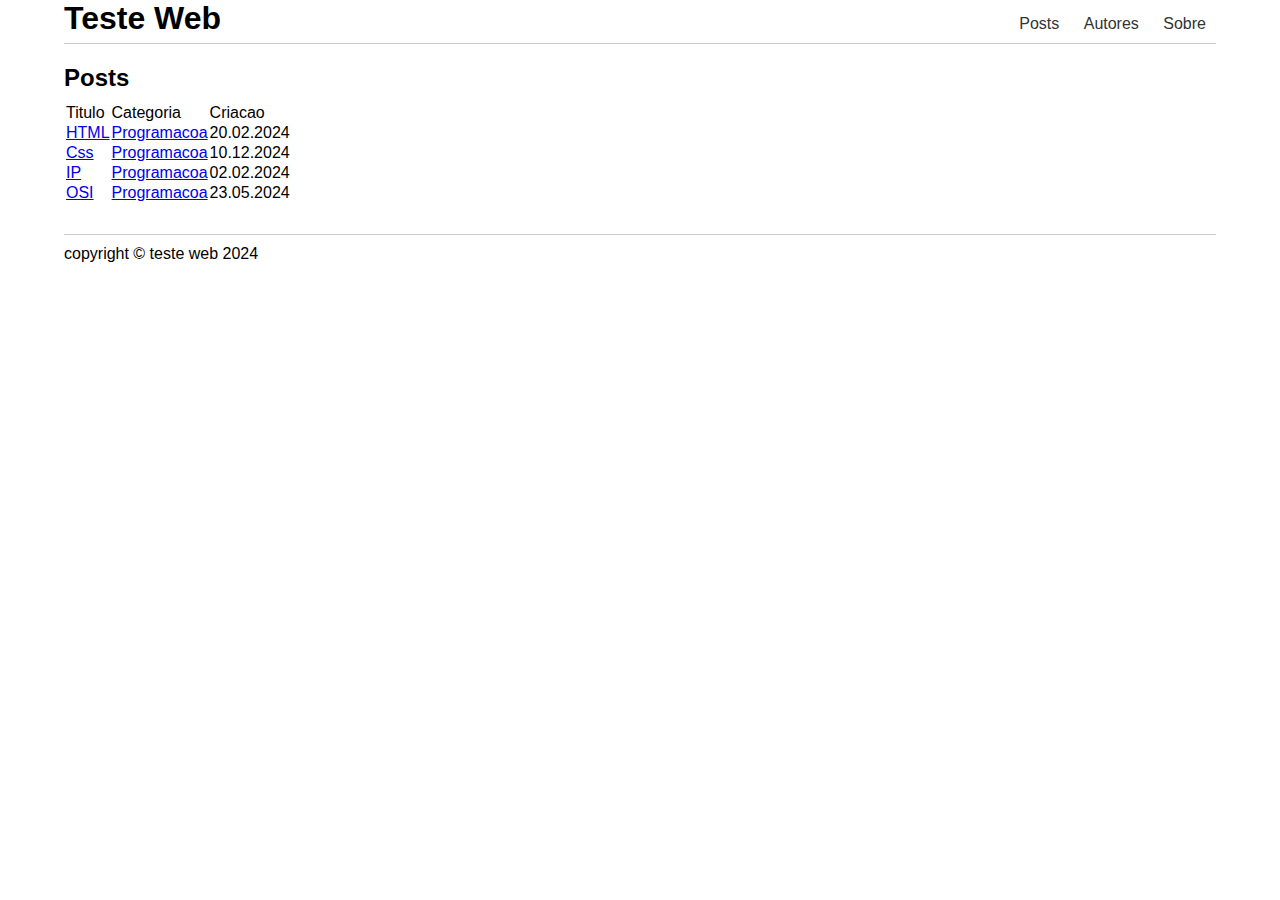
<file: index.html>
<!DOCTYPE html>
<html lang="en">
<head>
    <meta charset="UTF-8">
    <meta name="viewport" content="width=device-width, initial-scale=1.0">
    <link rel="stylesheet" href="css/default.css">
    <title>Test Webe</title>
</head>
<body>
    <header>
        <h1>Teste Web</h1>
        <nav>
            <ul>
                <li><a href="index.html">Posts</a></li>
                <li><a href="autores.html">Autores</a></li>
                <li><a href="sobre.html">Sobre</a></li>
            </ul>
        </nav>
    </header>    
     <main>
        <h2>Posts</h2>

        <table>
            <thead>
                <tr>
                    <td>Titulo</td>
                    <td>Categoria</td>
                    <td>Criacao</td>
                </tr>
            </thead>
            <tbody>
                <tr>
                    <td><a href="post.html">HTML</a></td>
                    <td><a href="categoria.html">Programacoa</a></td>
                    <td>20.02.2024</td>
                </tr>
                <tr>
                    <td><a href="post.html">Css</a></td>
                    <td><a href="categoria.html">Programacoa</a></td>
                    <td>10.12.2024</td>
                </tr>
                <tr>
                    <td><a href="post.html">IP</a></td>
                    <td><a href="categoria.html">Programacoa</a></td>
                    <td>02.02.2024</td>
                </tr>
                <tr>
                    <td><a href="post.html">OSI</a></td>
                    <td><a href="categoria.html">Programacoa</a></td>
                    <td>23.05.2024</td>
                </tr>
            </tbody>
        </table>
     </main>
     <footer>
        <p>copyright &copy; teste web 2024</p>
     </footer>
    
</body>
</html>
</file>
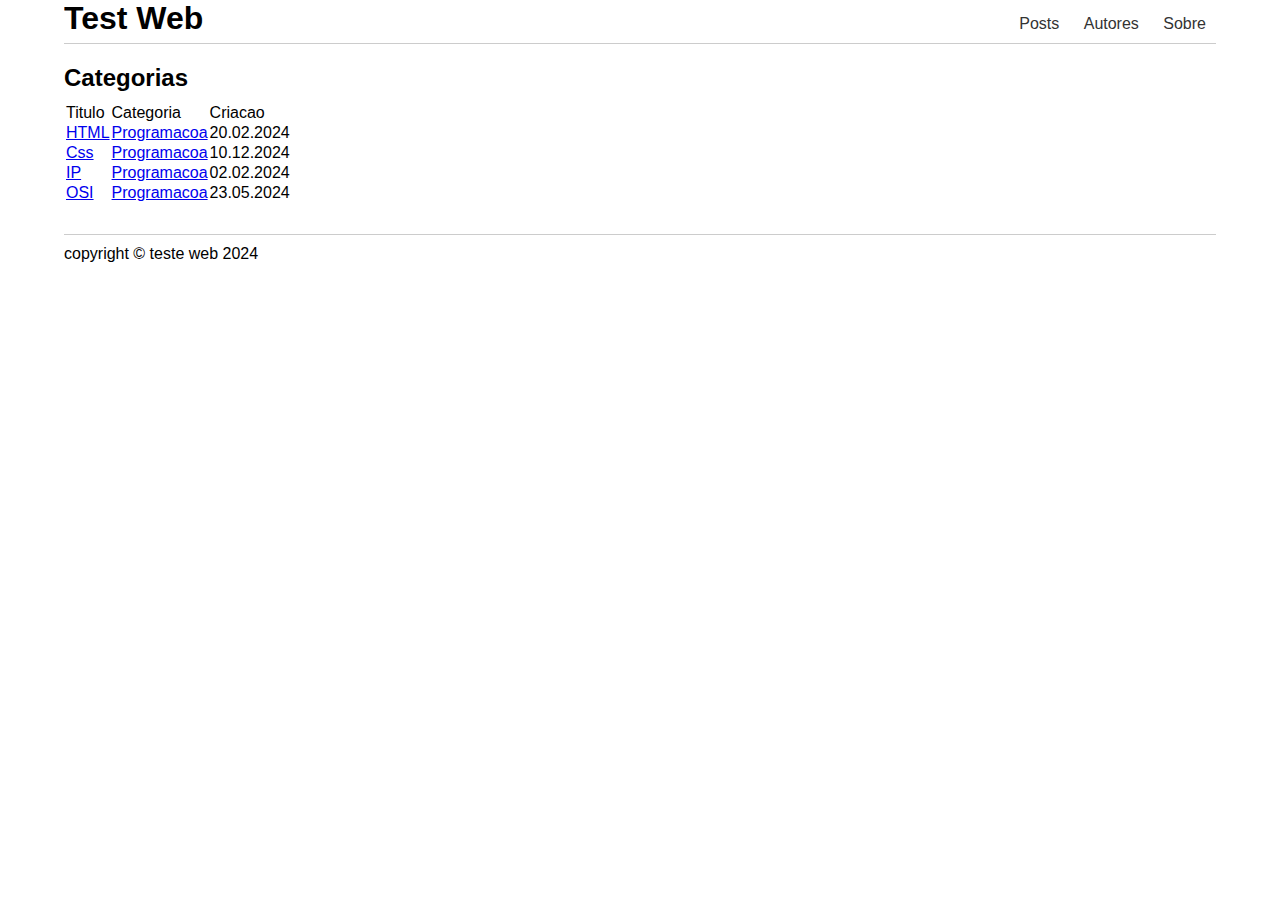
<file: categoria.html>
<!DOCTYPE html>
<html lang="en">
<head>
    <meta charset="UTF-8">
    <meta name="viewport" content="width=device-width, initial-scale=1.0">
    <link rel="stylesheet" href="css/default.css">
    <title>Test Webe</title>
</head>
<body>
    <header>
        <h1>Test Web</h1>
        <nav>
            <ul>
                <li><a href="index.html">Posts</a></li>
                <li><a href="autores.html">Autores</a></li>
                <li><a href="sobre.html">Sobre</a></li>
            </ul>
        </nav>
    </header>    
     <main>
        <h2>Categorias</h2>

        <table>
            <thead>
                <tr>
                    <td>Titulo</td>
                    <td>Categoria</td>
                    <td>Criacao</td>
                </tr>
            </thead>
            <tbody>
                <tr>
                    <td><a href="post.html">HTML</a></td>
                    <td><a href="categoria.html">Programacoa</a></td>
                    <td>20.02.2024</td>
                </tr>
                <tr>
                    <td><a href="post.html">Css</a></td>
                    <td><a href="categoria.html">Programacoa</a></td>
                    <td>10.12.2024</td>
                </tr>
                <tr>
                    <td><a href="post.html">IP</a></td>
                    <td><a href="categoria.html">Programacoa</a></td>
                    <td>02.02.2024</td>
                </tr>
                <tr>
                    <td><a href="post.html">OSI</a></td>
                    <td><a href="categoria.html">Programacoa</a></td>
                    <td>23.05.2024</td>
                </tr>
            </tbody>
        </table>
     </main>
     <footer>
        <p>copyright &copy; teste web 2024</p>
     </footer>
    
</body>
</html>
</file>
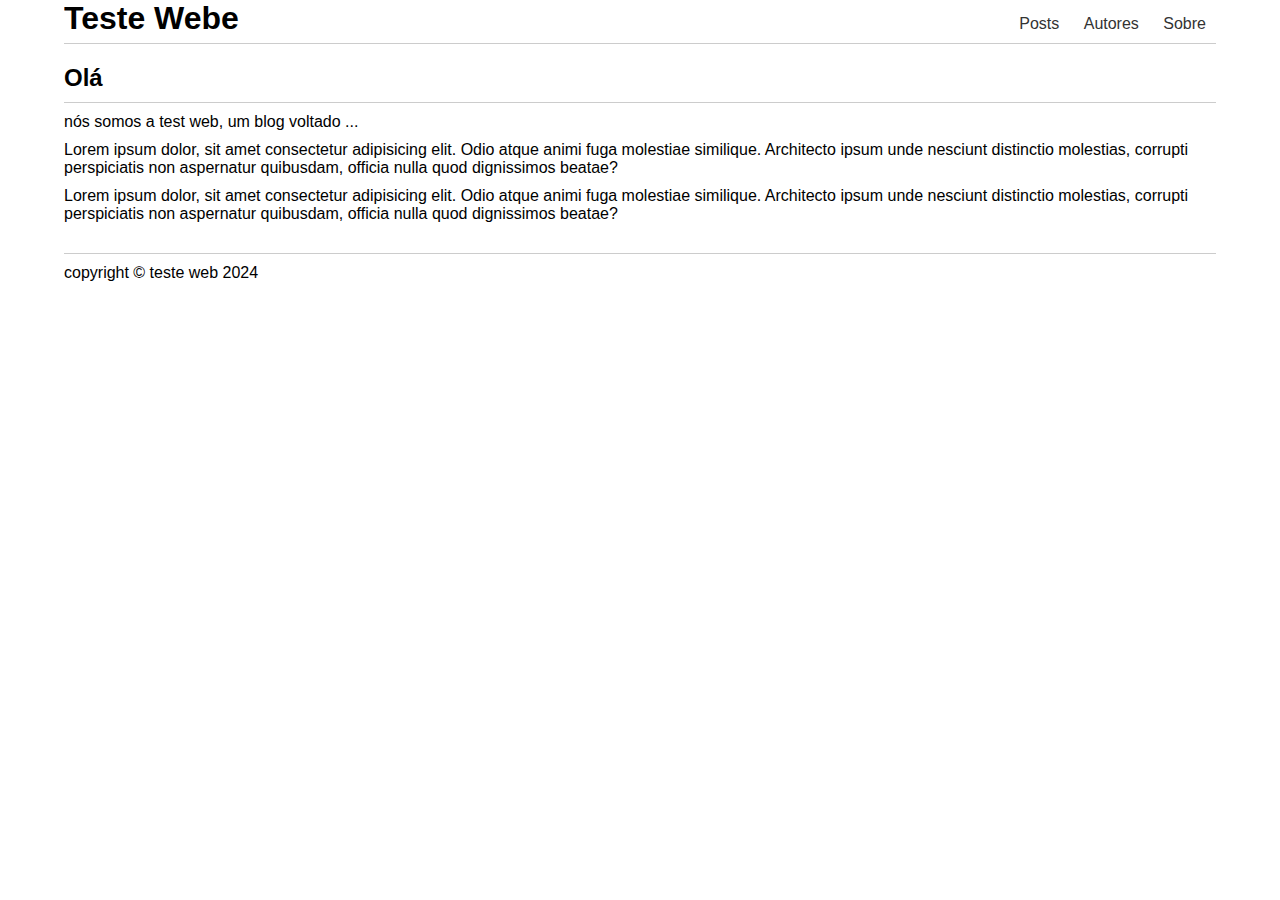
<file: sobre.html>
<!DOCTYPE html>
<html lang="en">
<head>
    <meta charset="UTF-8">
    <meta name="viewport" content="width=device-width, initial-scale=1.0">
    <link rel="stylesheet" href="css/default.css">
    <link rel="stylesheet" href="css/sobre.css">
    <title>Test Webe</title>
</head>
<body>
    <header>
        <h1>Teste Webe</h1>
        <nav>
            <ul>
                <li><a href="index.html">Posts</a></li>
                <li><a href="autores.html">Autores</a></li>
                <li><a href="sobre.html">Sobre</a></li>
            </ul>
        </nav>
    </header>    
     <main>
        <h2>Olá</h2>

        <p>nós somos a test web, um blog voltado ...</p>
        <p>
            Lorem ipsum dolor, sit amet consectetur adipisicing elit. Odio atque animi fuga molestiae similique. Architecto ipsum unde nesciunt distinctio molestias, corrupti perspiciatis non aspernatur quibusdam, officia nulla quod dignissimos beatae?
        </p>
        <p>
            Lorem ipsum dolor, sit amet consectetur adipisicing elit. Odio atque animi fuga molestiae similique. Architecto ipsum unde nesciunt distinctio molestias, corrupti perspiciatis non aspernatur quibusdam, officia nulla quod dignissimos beatae?
        </p>
        
     </main>
     <footer>
        <p>copyright &copy; teste web 2024</p>
     </footer>
    
</body>
</html>
</file>
<file: css/default.css>
*{
    margin: 0;
    padding: 0;
    box-sizing: border-box;
}

body {
    font-family: 'Segoe UI', Tahoma, Geneva, Verdana, sans-serif;
    font-size:12pt;
}
header {
    border-bottom: #ccc solid 1px;
    overflow: auto;
    margin-bottom: 20px;
}

h1 {
    width: 300px;
    float: left;
}

nav ul li a {
    text-decoration: none;
    color: #333;
}

nav ul {
    float: right;
    margin-top: 5px; 
}

nav ul li {
    display: inline-block;
    margin: 10px;
      
}

header,
main,
footer {
    clear: both;
    width: 90%;
    margin-left: auto;
    margin-right: auto;
}

main h2 {
    clear: both;
    margin-bottom: 10px;
}

footer {
    margin-top: 30px;
    padding-top: 10px;
    border-top: 1px solid #ccc;
}
</file>
<file: css/sobre.css>
h2 {
    border-bottom: 1px solid #ccc;
    padding-bottom: 10px;
}

p {
    margin-bottom: 10px;
}
</file>
